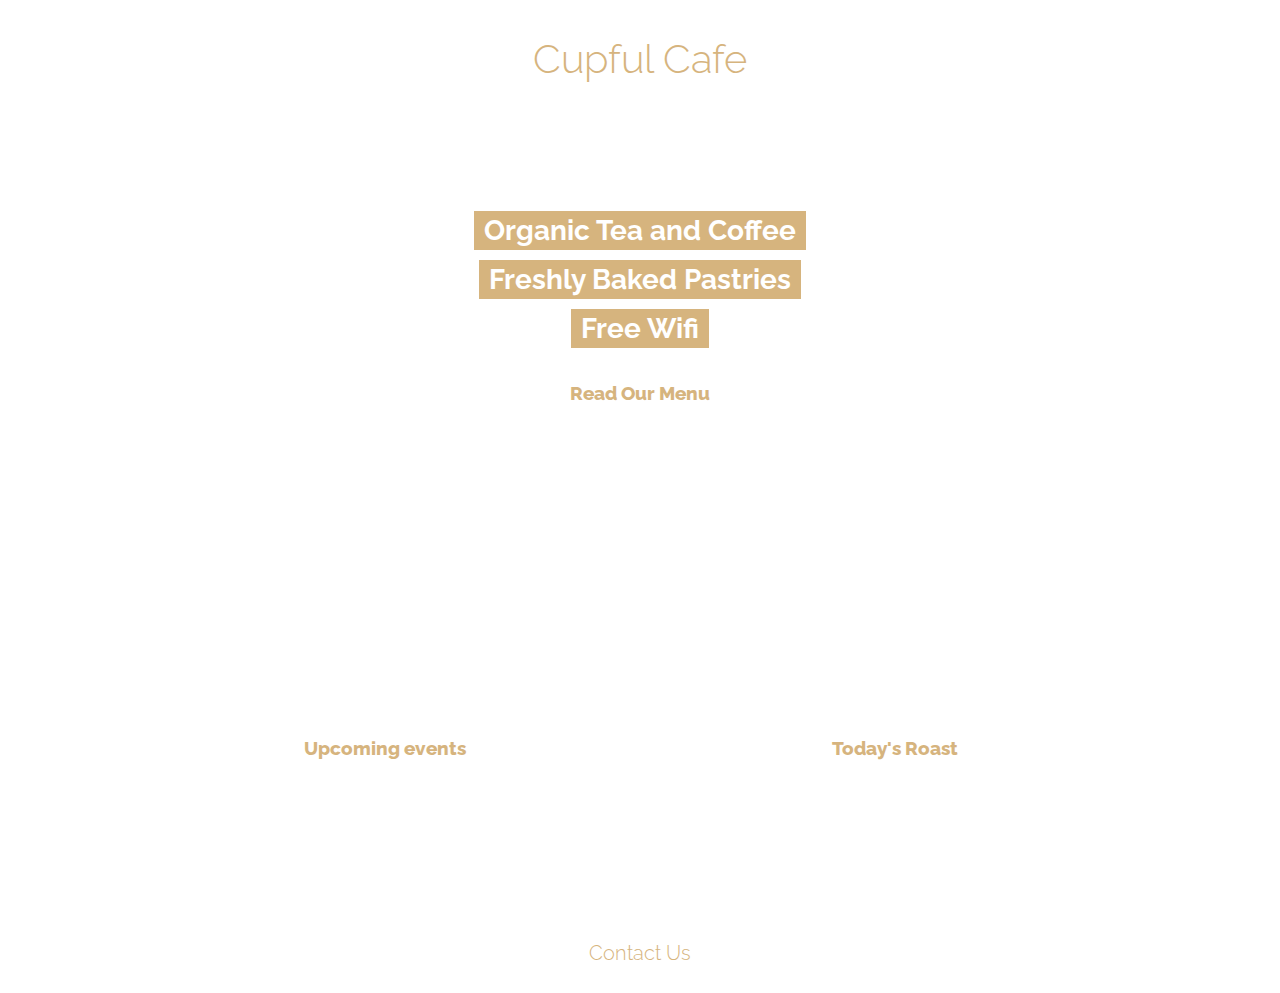
<file: firstSite/index.html>
<!DOCTYPE html>
<head>
  <link href='https://fonts.googleapis.com/css?family=Raleway:300,800' rel='stylesheet' type='text/css'>
<link rel='stylesheet' href='style.css'>  
</head>
<html>
  <body>
    <div class="container">
    <h1>Cupful Cafe</h1>
      <div class="hero">
          <div class="hero-content">
            <div>
              <h2>Organic Tea and Coffee</h2>
            </div>
            <div>
              <h2>Freshly Baked Pastries</h2>
            </div>
            <div>
              <h2>Free Wifi</h2>
            </div>
            <div>
              <h3>Read Our Menu</h3>
            </div>
          </div>
      </div>

      <div class="supporting-container">
        <div class="upcoming">
          <h3>Upcoming events</h3>
        </div>
        <div class="roast">
          <h3>Today's Roast</h3>
        </div>
      </div>
      <p id='footer'>Contact Us</p>
    </div>

  </body>
</html>
</file>
<file: firstSite/style.css>
body {
font-family:'Raleway', sans-serif;

}

h1 {
  width: 100%;
  font-weight: 300;
  text-align: center;
  font-size:40px;
  color:#d6b47e;
}

h2 {
  display: inline-block;
  text-align: center;
  background-color: #D6B47E;
  padding: 3px 10px;
  margin: 5px;
  font-size:1.75em;
  color:white;
}

.menu {
  border: 2px solid;
  text-align: center;
  width: 200px;
}

h3 {
  display: inline-block;
  font-weight: 800;
  background-color: #ffffff;
  text-align: center;
  padding: 10px 25px;
  color:#d6b47e;
}

.container {
  min-width: 775px;
  display: flex;
  justify-content: center;
  flex-wrap: wrap;
}

.hero {
  background-image:url('https://s3.amazonaws.com/codecademy-content/projects/make-a-website/lesson-2/cafe.jpg');
  background-size: cover;
  min-width: 964px;
  min-height: 422px;
  display: flex;
  justify-content: center;
  align-items: center;
  text-align: center;
}

.supporting-container {
  display: flex;
  justify-content: center;
  align-items: center;
  padding: 45px 0 0 0;
}

.supporting-container div {
  background-size: cover;
  min-width: 450px;
  min-height: 345px;
  display: flex;
  justify-content: center;
  align-items: center;
  margin: 0 30px;
}

.upcoming {
  background-image:url('https://s3.amazonaws.com/codecademy-content/projects/make-a-website/lesson-2/events.jpg');
}

.roast {
  background-image:url('https://s3.amazonaws.com/codecademy-content/projects/make-a-website/lesson-2/roast.jpg');
}

#footer {
  text-align: center;
  color: #D6B47E;
  font-weight: 300;
  width: 100%;
  font-size:1.25em;
}
</file>
